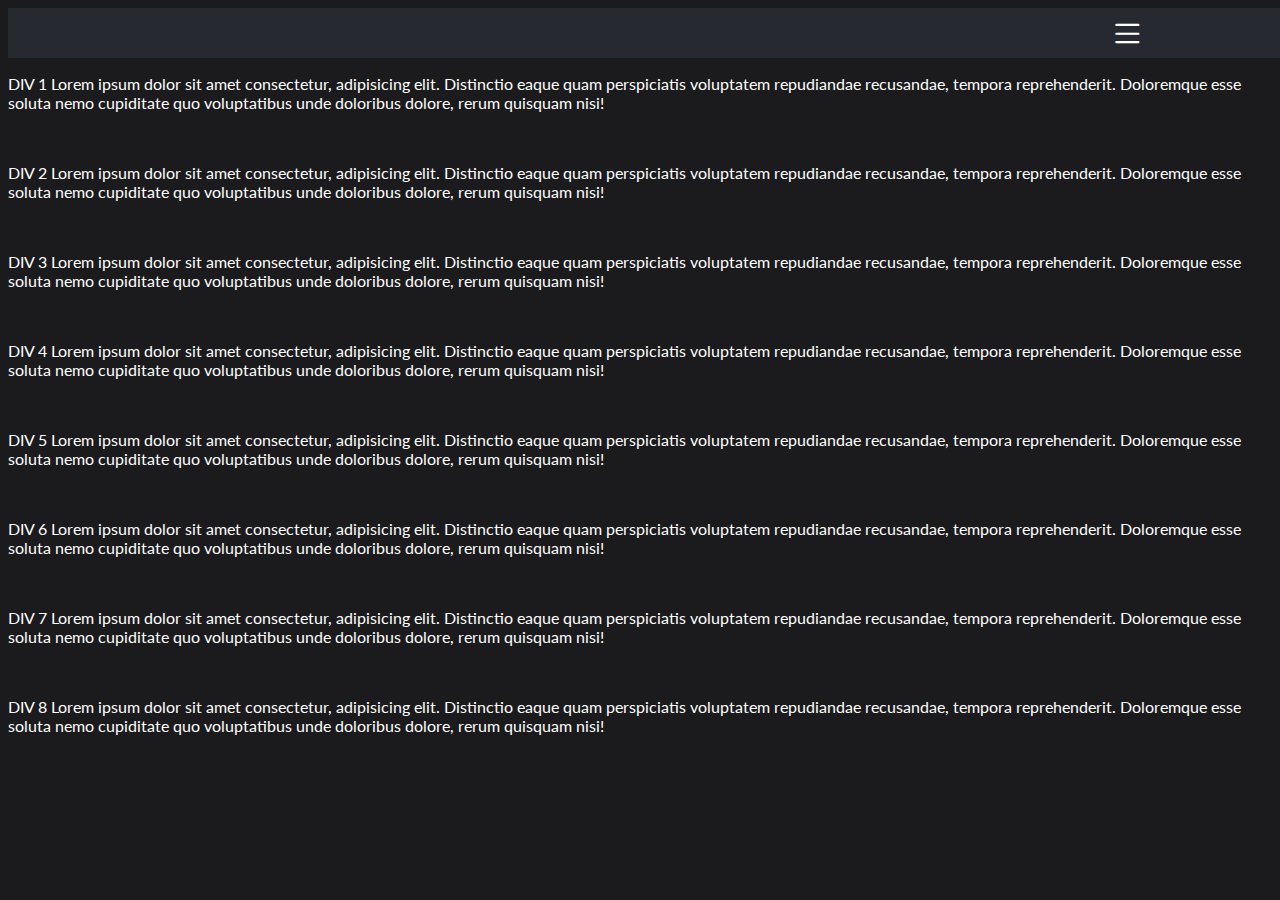
<file: index.html>
<!DOCTYPE html>
<html lang="es">

<head>
  <meta charset="UTF-8">
  <meta http-equiv="X-UA-Compatible" content="IE=edge">
  <meta name="viewport" content="width=device-width, initial-scale=1.0">
  <link rel="stylesheet" href="https://necolas.github.io/normalize.css/8.0.1/normalize.css">
  <link rel="stylesheet" href="https://cdn.jsdelivr.net/npm/bootstrap-icons@1.10.5/font/bootstrap-icons.css">
  <link rel="preconnect" href="https://fonts.googleapis.com">
  <link rel="preconnect" href="https://fonts.gstatic.com" crossorigin>
  <link href="https://fonts.googleapis.com/css2?family=Lato:wght@100;300;400;700;900&display=swap" rel="stylesheet">
  <link rel="stylesheet" href="css/style.css">
  <title>Lista de tareas</title>
</head>

<body>
  <nav class="nav">
    <i class="bi bi-list nav_hamburger"></i>
    <ul>
      <li><a href="index.html">Inicio</a></li>
      <li><a href="pages/registrarte.html">Registrarte</a></li>
      <li><a href="pages/login.html">Iniciar sesión</a></li>
    </ul>
  </nav>

  <main>
    <div>
      <p>DIV 1 Lorem ipsum dolor sit amet consectetur, adipisicing elit. Distinctio eaque quam perspiciatis voluptatem
        repudiandae recusandae, tempora reprehenderit. Doloremque esse soluta nemo cupiditate quo voluptatibus unde
        doloribus dolore, rerum quisquam nisi!<br><br></p>
    </div>
    <div>
      <p>DIV 2 Lorem ipsum dolor sit amet consectetur, adipisicing elit. Distinctio eaque quam perspiciatis voluptatem
        repudiandae recusandae, tempora reprehenderit. Doloremque esse soluta nemo cupiditate quo voluptatibus unde
        doloribus dolore, rerum quisquam nisi!<br><br></p>
    </div>
    <div>
      <p>DIV 3 Lorem ipsum dolor sit amet consectetur, adipisicing elit. Distinctio eaque quam perspiciatis voluptatem
        repudiandae recusandae, tempora reprehenderit. Doloremque esse soluta nemo cupiditate quo voluptatibus unde
        doloribus dolore, rerum quisquam nisi!<br><br></p>
    </div>
    <div>
      <p>DIV 4 Lorem ipsum dolor sit amet consectetur, adipisicing elit. Distinctio eaque quam perspiciatis voluptatem
        repudiandae recusandae, tempora reprehenderit. Doloremque esse soluta nemo cupiditate quo voluptatibus unde
        doloribus dolore, rerum quisquam nisi!<br><br></p>
    </div>
    <div>
      <p>DIV 5 Lorem ipsum dolor sit amet consectetur, adipisicing elit. Distinctio eaque quam perspiciatis voluptatem
        repudiandae recusandae, tempora reprehenderit. Doloremque esse soluta nemo cupiditate quo voluptatibus unde
        doloribus dolore, rerum quisquam nisi!<br><br></p>
    </div>
    <div>
      <p>DIV 6 Lorem ipsum dolor sit amet consectetur, adipisicing elit. Distinctio eaque quam perspiciatis voluptatem
        repudiandae recusandae, tempora reprehenderit. Doloremque esse soluta nemo cupiditate quo voluptatibus unde
        doloribus dolore, rerum quisquam nisi!<br><br></p>
    </div>
    <div>
      <p>DIV 7 Lorem ipsum dolor sit amet consectetur, adipisicing elit. Distinctio eaque quam perspiciatis voluptatem
        repudiandae recusandae, tempora reprehenderit. Doloremque esse soluta nemo cupiditate quo voluptatibus unde
        doloribus dolore, rerum quisquam nisi!<br><br></p>
    </div>
    <div>
      <p>DIV 8 Lorem ipsum dolor sit amet consectetur, adipisicing elit. Distinctio eaque quam perspiciatis voluptatem
        repudiandae recusandae, tempora reprehenderit. Doloremque esse soluta nemo cupiditate quo voluptatibus unde
        doloribus dolore, rerum quisquam nisi!<br><br></p>
    </div>
  </main>

  <footer>

  </footer>

  <script src="js/script.js"></script>
</body>

</html>
</file>
<file: css/style.css>
* {
  font-weight: normal;
  font-family: 'Lato', sans-serif;
}

body {
  background-color: #1B1B1D;
}

.body-scroll-lock {
  overflow: hidden;
}

h1,
h2,
h3,
p,
a,
nav ul li {
  color: white;
}

nav {
  --movimiento: translate(100%);
  display: grid;
  grid-template-columns: repeat(12, 1fr);
  height: 3.125rem;
  width: 100%;
  background-color: #262930;
  position: fixed;
}

nav i {
  grid-column: 11 / 12;
  display: grid;
  align-items: center;
  justify-items: center;
  font-size: 2.1875rem;
  color: white;
  cursor: pointer;
}

nav ul {
  position: fixed;
  top: 3.125rem;
  right: 0;
  left: 0;
  bottom: 0;
  margin: 0;
  padding: 0;
  background-color: #262930;
  display: grid;
  justify-content: right;
  align-content: center;
  gap: 1.875rem;
  text-align: end;
  transform: var(--movimiento);
  transition: transform .3s;
}

nav ul li {
  list-style: none;
  letter-spacing: .0938rem;
  padding-right: 1.25rem;
}

a {
  text-decoration: none;
  transition: 0.15s;
  color: white;
  padding: .625rem;
  border-radius: .9375rem;
}

a:hover {
  background-color: #3F4659;
}

main {
  padding-top: 3.125rem;
  display: grid;
  justify-items: center;
}

/*PAGES REGISTRARTE*/

.registrarte_title,
.login_title {
  width: 70%;
}

.registrarte_h1,
.login_h1 {
  text-align: center;
  font-size: 1.5625rem;
}

.registrarte_h2,
.login_h2 {
  font-size: .9375rem;
  margin-bottom: .625rem;
  text-align: start;
  cursor: pointer;
}

.registrarte_input,
.login_input {
  border-radius: .375rem;
  border: none;
  padding: .3125rem;
  outline: none;
}

.registrarte_input::placeholder,
.login_input::placeholder {
  color: #262930;
}

input[type="submit"] {
  background-color: white;
  border: none;
  outline: none;
  padding: .3125rem;
  width: 55%;
  border-radius: .375rem;
  font-size: .9375rem;
  display: grid;
  justify-content: center;
  cursor: pointer;
  transition: 0.15s;
  border: .0625rem solid rgba(255, 255, 255, 0);
}

input[type="submit"]:hover {
  background-color: #3F4659;
  color: white;
}

form div {
  display: grid;
  justify-items: center;
  margin-top: 1.5625rem;
}

/*PAGES LISTA_DE_TAREAS*/

.task_main {
  display: grid;
  gap: .625rem;
}

.task_main_new_task_contain h3 {
  font-size: .9375rem;
}

.task_main_new_task_contain input,
.new_task_contain_color_select,
.new_task_contain_import {
  padding: .3125rem;
  border-radius: .625rem;
  border: none;
  font-size: .9375rem;
}

.new_task_contain_color_select {
  grid-column: 2/11;
}

.task_main_new_task,
.task_main_tasks {
  margin-top: .625rem;
  background-color: #3F4659;
  width: 80%;
  display: grid;
  grid-template-columns: repeat(12, 1fr);
  align-items: center;
  justify-items: center;
  border-radius: .625rem;
}

.task_main_new_task h2,
.task_main_tasks h2 {
  grid-column: 3/11;
  font-size: 17px;
}

.task_main_new_task i,
.task_main_tasks i {
  grid-column: 11/12;
  color: white;
  font-size: .9375rem;
}

.task_main_new_task_contain {
  grid-column: 1/13;
  padding-bottom: 1.25rem;
  display: grid;
  justify-items: center;
  align-items: center;
  text-align: center;
  width: 90%;
}

.new_task_color_container {
  display: grid;
  grid-template-columns: repeat(12, 1fr);
  align-items: center;
  gap: .625rem;
}

.new_task_contain_color_preview {
  grid-column: 11 / 12;
  background-color: white;
  border: .0625rem solid white;
  border-radius: 50%;
  height: 1.25rem;
  width: 1.25rem;
}
</file>
